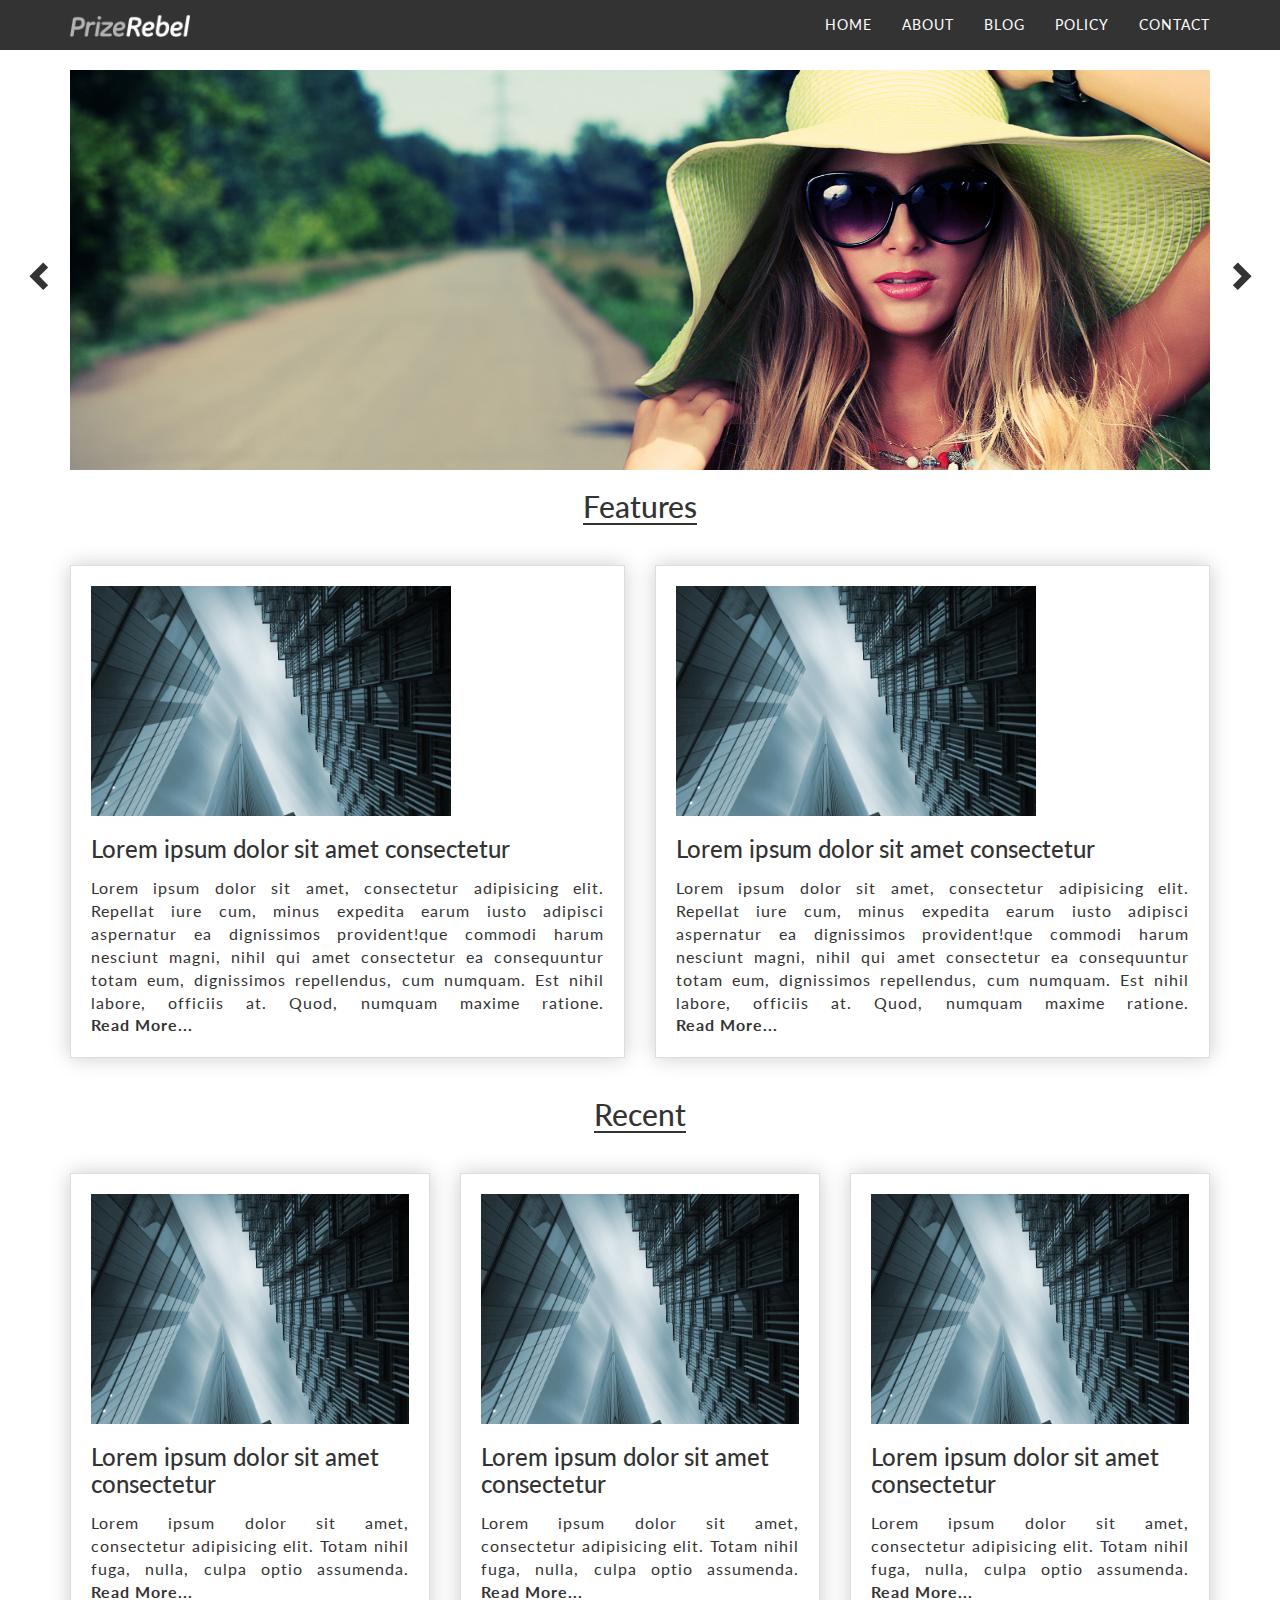
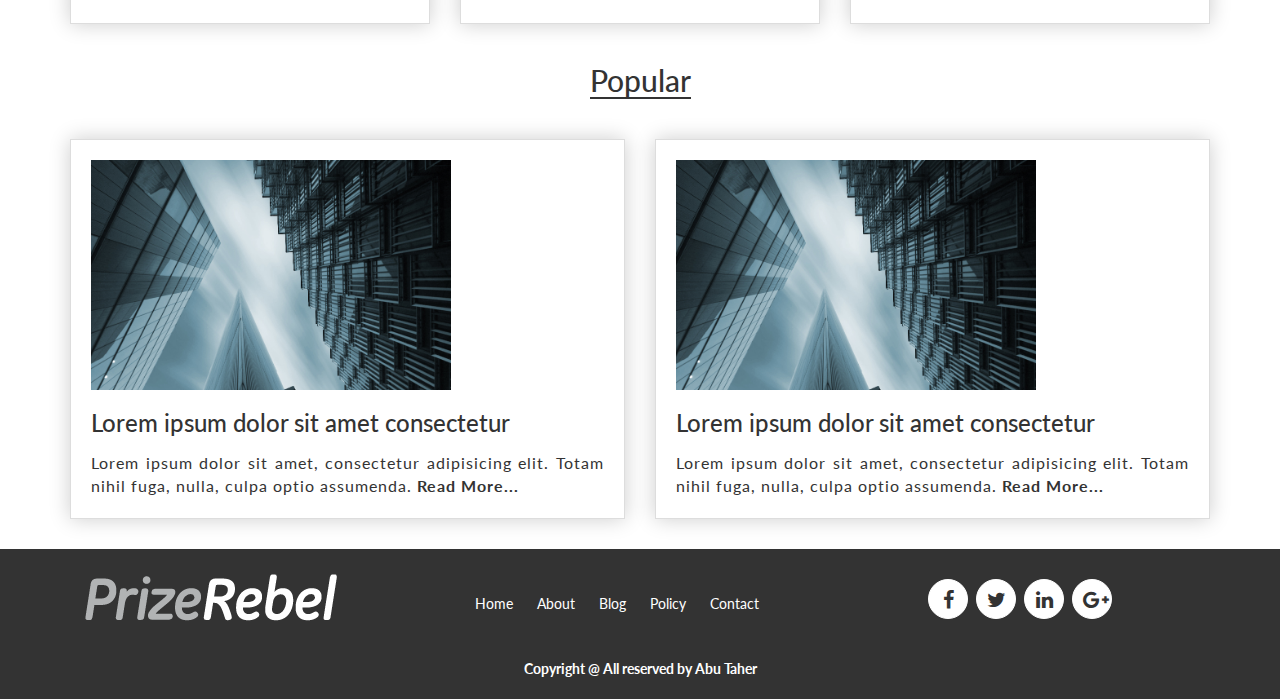
<file: Blog Template-1/index.html>
<!DOCTYPE html>
<html lang="en">
  <head>
    <meta charset="utf-8">

    <!-- Responsive Meta -->
    <meta http-equiv="X-UA-Compatible" content="IE=edge">

    <!-- IE Compatibility Meta -->
    <meta name="viewport" content="width=device-width, initial-scale=1">
    <!-- The above 3 meta tags *must* come first in the head; any other head content must come *after* these tags -->

    <!-- Page Title -->
    <title>Blog Template</title>

    <!-- Favicon -->
    <link rel="shortcut icon" href="images/favicon.ico"> 

    <!-- Google fonts -->
    <link href="https://fonts.googleapis.com/css?family=Lato:300,400,700,900" rel="stylesheet">

    <!-- Bootstrap Stylesheet -->
    <link href="assets/css/bootstrap.min.css" rel="stylesheet">
    <link rel="stylesheet" href="assets/css/font-awesome.min.css">

    <!-- Main Stylesheet -->
    <link rel="stylesheet" href="assets/css/style.css">

    <!-- Responsive Stylesheet -->
    <link rel="stylesheet" href="assets/css/responsive.css">

    <!-- HTML5 shim and Respond.js for IE8 support of HTML5 elements and media queries -->
    <!-- WARNING: Respond.js doesn't work if you view the page via file:// -->
    <!--[if lt IE 9]>
      <script src="https://oss.maxcdn.com/html5shiv/3.7.3/html5shiv.min.js"></script>
      <script src="https://oss.maxcdn.com/respond/1.4.2/respond.min.js"></script>
    <![endif]-->
  </head>
  <body>
    <!-- Header Area Start -->
    <header class="header-section">
      <div class="header-area">
        <nav class="navbar navbar-default">
          <div class="container">
            <div class="navbar-header">
              <button type="button" class="navbar-toggle" data-toggle="collapse" data-target="#myNavbar">
                <span class="icon-bar"></span>
                <span class="icon-bar"></span>
                <span class="icon-bar"></span> 
              </button>
              <a class="navbar-brand" href="#"><img src="assets/img/logo-footer@2x.png" alt=""></a>
            </div>
            <div class="collapse navbar-collapse" id="myNavbar">
              <div class="main-menu">
                <ul class="nav navbar-nav navbar-right">
                  <li><a href="index.html">Home</a></li>
                  <li><a href="about.html">About</a></li>
                  <li><a href="blog.html">Blog</a></li>
                  <li><a href="#">Policy</a></li>
                  <li><a href="contact.html">Contact</a></li>
                </ul>
              </div>
            </div>
          </div>
        </nav>
      </div>
    </header>
    <!--/.Header Area End -->

    <!-- Slider Area Start -->
    <section class="slider-section">
      <div class="container">
        <div class="header-slider">
           <div id="carousel-example-generic" class="carousel slide" data-ride="carousel">

            <!-- Indicators -->
            <ol class="carousel-indicators">
              <li data-target="#carousel-example-generic" data-slide-to="0" class="active"></li>
              <li data-target="#carousel-example-generic" data-slide-to="1"></li>
              <li data-target="#carousel-example-generic" data-slide-to="2"></li>
            </ol>

            <!-- Wrapper for slides -->
            <div class="carousel-inner" role="listbox">

              <div class="item active">
                <img src="assets/img/slide2.jpg" alt="...">          
              </div>
              <div class="item">
                <img src="assets/img/slide5.jpg" alt="...">
              </div>
              <div class="item">
                <img src="assets/img/slide6.jpg" alt="...">
              </div>         
            </div> 

            <!-- Controls -->
            <a class="left carousel-control" href="#carousel-example-generic" role="button" data-slide="prev">
              <span class="glyphicon glyphicon-chevron-left" aria-hidden="true"></span>
              <span class="sr-only">Previous</span>
            </a>
            <a class="right carousel-control" href="#carousel-example-generic" role="button" data-slide="next">
              <span class="glyphicon glyphicon-chevron-right" aria-hidden="true"></span>
              <span class="sr-only">Next</span>
            </a>

          </div>
        </div>
      </div>
    </section>
    <!--/.Slider Area End -->

    <!-- Feature Area Start -->
    <section class="feature-section common-feature">
      <div class="container">
        <div class="col-md-12 ftr-pd">
          <div class="heading">
            <h2>Features</h2>
          </div>
          <div class="row">
            <div class="col-md-6">
              <article>
                <div class="post-content">
                  <div class="post-thumbnail">
                    <a href="#"><img src="assets/img/img1.jpg" alt=""></a>
                  </div>
                  <div class="post-title">
                    <h3><a href="#">Lorem ipsum dolor sit amet consectetur</a></h3>
                  </div>
                  <div class="post-article">
                    <p>Lorem ipsum dolor sit amet, consectetur adipisicing elit. Repellat iure cum, minus expedita earum iusto adipisci aspernatur ea dignissimos provident!que commodi harum nesciunt magni, nihil qui amet consectetur ea consequuntur totam eum, dignissimos repellendus, cum numquam. Est nihil labore, officiis at. Quod, numquam maxime ratione. <a href="#">Read More...</a></p>
                  </div> 
                </div>
              </article>
            </div>
            <div class="col-md-6">
              <article>
                <div class="post-content">
                  <div class="post-thumbnail">
                    <a href="#"><img src="assets/img/img1.jpg" alt=""></a>
                  </div>
                  <div class="post-title">
                    <h3><a href="#">Lorem ipsum dolor sit amet consectetur</a></h3>
                  </div>
                  <div class="post-article">
                    <p>Lorem ipsum dolor sit amet, consectetur adipisicing elit. Repellat iure cum, minus expedita earum iusto adipisci aspernatur ea dignissimos provident!que commodi harum nesciunt magni, nihil qui amet consectetur ea consequuntur totam eum, dignissimos repellendus, cum numquam. Est nihil labore, officiis at. Quod, numquam maxime ratione. <a href="#">Read More...</a></p>
                  </div> 
                </div>
              </article>
          </div>
        </div>

      </div> <!--/.feature Container End -->
    </section> <!--/.feature Section End -->
    <!--/.Feature Area End -->

    <!-- Recent Area Start -->
    <section class="recent-section common-feature">
      <div class="container">
        <div class="col-md-12 ftr-pd">
          <div class="heading">
            <h2>Recent</h2>
          </div>
          <div class="row">
            <div class="col-md-4">
              <article>
                <div class="post-content">
                  <div class="post-thumbnail">
                    <a href="#"><img src="assets/img/img1.jpg" alt=""></a>
                  </div>
                  <div class="post-title">
                    <h3><a href="#">Lorem ipsum dolor sit amet consectetur</a></h3>
                  </div>
                  <div class="post-article">
                    <p>Lorem ipsum dolor sit amet, consectetur adipisicing elit. Totam nihil fuga, nulla, culpa optio assumenda. <a href="#">Read More...</a></p>
                  </div> 
                </div>
              </article>
            </div>
            <div class="col-md-4">
              <article>
                <div class="post-content">
                  <div class="post-thumbnail">
                    <a href="#"><img src="assets/img/img1.jpg" alt=""></a>
                  </div>
                  <div class="post-title">
                    <h3><a href="#">Lorem ipsum dolor sit amet consectetur</a></h3>
                  </div>
                  <div class="post-article">
                    <p>Lorem ipsum dolor sit amet, consectetur adipisicing elit. Totam nihil fuga, nulla, culpa optio assumenda. <a href="#">Read More...</a></p>
                  </div>
                </div>
              </article>
            </div>
            <div class="col-md-4">
              <article>
                <div class="post-content">
                  <div class="post-thumbnail">
                    <a href="#"><img src="assets/img/img1.jpg" alt=""></a>
                  </div>
                  <div class="post-title">
                    <h3><a href="#">Lorem ipsum dolor sit amet consectetur</a></h3>
                  </div>
                  <div class="post-article">
                    <p>Lorem ipsum dolor sit amet, consectetur adipisicing elit. Totam nihil fuga, nulla, culpa optio assumenda. <a href="#">Read More...</a></p>
                  </div>
                </div>
              </article>
            </div>
          </div>
        </div>
      </div> <!--/.feature Container End -->
    </section> <!--/.Recent Section End -->
    <!--/.Recent Area End -->

    <!-- Popular Area Start -->
    <section class="popular-section common-feature">
      <div class="container">
        <div class="col-md-12 ftr-pd">
          <div class="heading">
            <h2>Popular</h2>
          </div>
          <div class="row">
            <div class="col-md-6">
              <article>
                <div class="post-content">
                  <div class="post-thumbnail">
                    <a href="#"><img src="assets/img/img1.jpg" alt=""></a>
                  </div>
                  <div class="post-title">
                    <h3><a href="#">Lorem ipsum dolor sit amet consectetur</a></h3>
                  </div>
                  <div class="post-article">
                    <p>Lorem ipsum dolor sit amet, consectetur adipisicing elit. Totam nihil fuga, nulla, culpa optio assumenda. <a href="#">Read More...</a></p>
                  </div> 
                </div>
              </article>
            </div>
            <div class="col-md-6">
              <article>
                <div class="post-content">
                  <div class="post-thumbnail">
                    <a href="#"><img src="assets/img/img1.jpg" alt=""></a>
                  </div>
                  <div class="post-title">
                    <h3><a href="#">Lorem ipsum dolor sit amet consectetur</a></h3>
                  </div>
                  <div class="post-article">
                    <p>Lorem ipsum dolor sit amet, consectetur adipisicing elit. Totam nihil fuga, nulla, culpa optio assumenda. <a href="#">Read More...</a></p>
                  </div>
                </div>
              </article>
            </div>
          </div>
        </div>
      </div> <!--/.feature Container End -->
    </section> <!--/.Popular Section End -->
    <!--/.Popular Area End -->

    <!-- Footer Area Start -->
    <section class="footer-section">
      <div class="footer-area">
        <div class="container">
          <div class="col-md-12">
            <div class="row">
              <div class="col-md-4">
                <div class="footer-1">
                  <div class="footer-logo">
                    <a href="#"><img src="assets/img/logo-footer@2x.png" alt=""></a>
                  </div>
                </div>
              </div>
              <div class="col-md-4">
                <div class="footer-2">
                  <div class="footer-menu">
                    <ul>
                      <li><a href="#">Home</a></li>
                      <li><a href="#">About</a></li>
                      <li><a href="#">Blog</a></li>
                      <li><a href="#">Policy</a></li>
                      <li><a href="#">Contact</a></li>
                    </ul>
                  </div>
                </div>
              </div>
              <div class="col-md-4">
                <div class="footer-3">
                  <div class="footer-social">
                    <ul>
                      <li><a href="#"><i class=" fa fa-facebook"></i></a></li>
                      <li><a href="#"><i class=" fa fa-twitter"></i></a></li>
                      <li><a href="#"><i class=" fa fa-linkedin"></i></a></li>
                      <li><a href="#"><i class=" fa fa-google-plus"></i></a></li>
                    </ul>
                  </div>
                </div>
              </div>
            </div>
          </div>
        </div>
      </div>
      <div class="footer-copy text-center">
        <p>Copyright @ All reserved by Abu Taher</p>
      </div>
    </section>
    <!-- Footer Area End -->


    <!-- jQuery (necessary for Bootstrap's JavaScript plugins) -->
    <script src="https://ajax.googleapis.com/ajax/libs/jquery/1.12.4/jquery.min.js"></script>
    <script>window.jQuery || document.write('<script src="assets/js/jquery.min.js"><\/script>')</script>
    <!-- Include all compiled plugins (below), or include individual files as needed -->
    <script src="assets/js/bootstrap.min.js"></script>
    <script src="assets/js/custom.js"></script>
  </body>
</html>
</file>
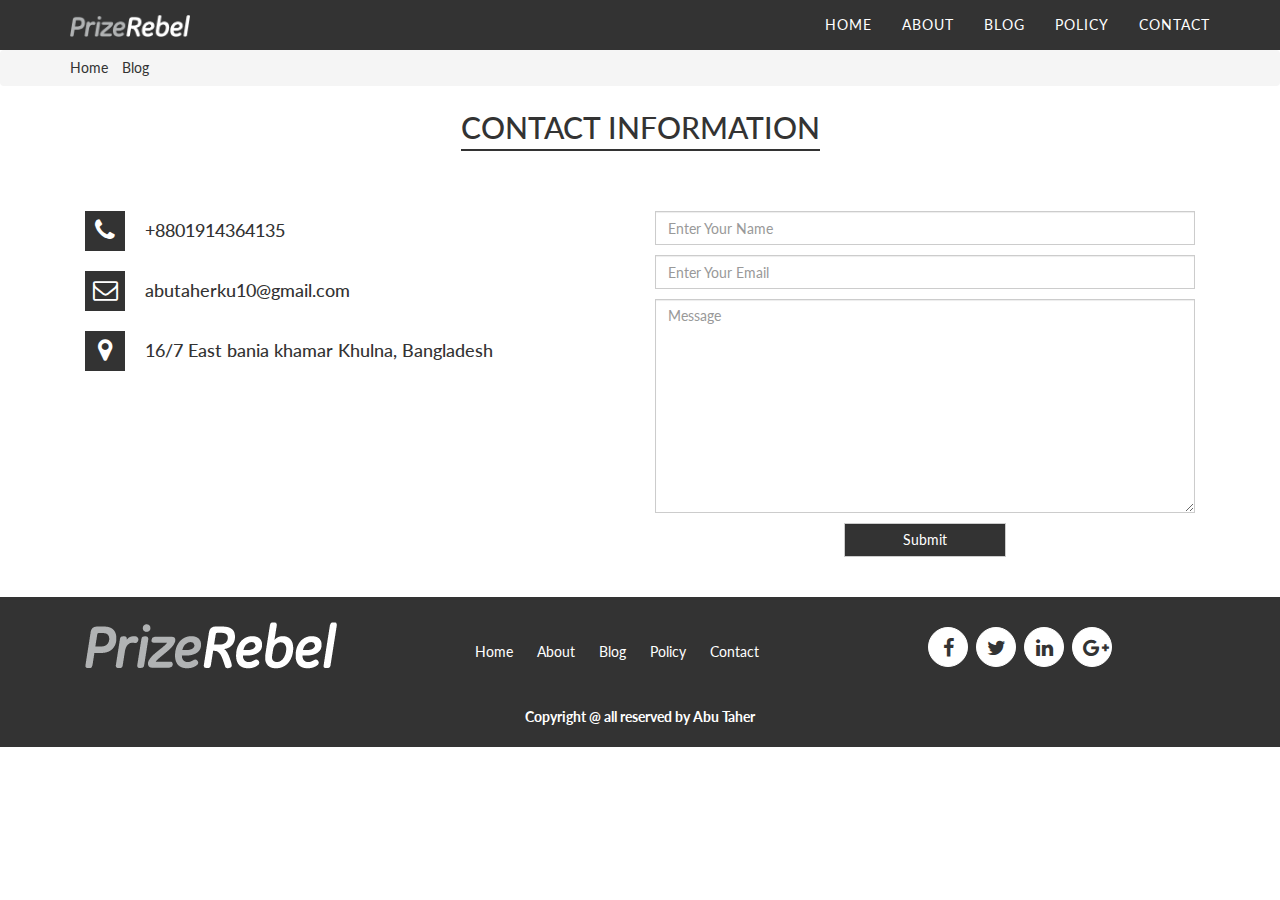
<file: Blog Template-1/contact.html>
<!DOCTYPE html>
<html lang="en">
  <head>
    <meta charset="utf-8">

    <!-- Responsive Meta -->
    <meta http-equiv="X-UA-Compatible" content="IE=edge">

    <!-- IE Compatibility Meta -->
    <meta name="viewport" content="width=device-width, initial-scale=1">
    <!-- The above 3 meta tags *must* come first in the head; any other head content must come *after* these tags -->

    <!-- Page Title -->
    <title>Blog Template</title>

    <!-- Favicon -->
    <link rel="shortcut icon" href="images/favicon.ico"> 

    <!-- Google fonts -->
    <link href="https://fonts.googleapis.com/css?family=Lato:300,400,700,900" rel="stylesheet">

    <!-- Bootstrap Stylesheet -->
    <link href="assets/css/bootstrap.min.css" rel="stylesheet">
    <link rel="stylesheet" href="assets/css/font-awesome.min.css">

    <!-- Main Stylesheet -->
    <link rel="stylesheet" href="assets/css/style.css">

    <!-- Responsive Stylesheet -->
    <link rel="stylesheet" href="assets/css/responsive.css">

    <!-- HTML5 shim and Respond.js for IE8 support of HTML5 elements and media queries -->
    <!-- WARNING: Respond.js doesn't work if you view the page via file:// -->
    <!--[if lt IE 9]>
      <script src="https://oss.maxcdn.com/html5shiv/3.7.3/html5shiv.min.js"></script>
      <script src="https://oss.maxcdn.com/respond/1.4.2/respond.min.js"></script>
    <![endif]-->
  </head>
  <body>
    <!-- Header Area Start -->
    <header class="header-section">
      <div class="header-area">
        <nav class="navbar navbar-default">
          <div class="container">
            <div class="navbar-header">
              <button type="button" class="navbar-toggle" data-toggle="collapse" data-target="#myNavbar">
                <span class="icon-bar"></span>
                <span class="icon-bar"></span>
                <span class="icon-bar"></span> 
              </button>
              <a class="navbar-brand" href="#"><img src="assets/img/logo-footer@2x.png" alt=""></a>
            </div>
            <div class="collapse navbar-collapse" id="myNavbar">
              <div class="main-menu">
                <ul class="nav navbar-nav navbar-right">
                  <li><a href="index.html">Home</a></li>
                  <li><a href="about.html">About</a></li>
                  <li><a href="blog.html">Blog</a></li>
                  <li><a href="#">Policy</a></li>
                  <li><a href="contact.html">Contact</a></li>
                </ul>
              </div>
            </div>
          </div>
        </nav>
      </div>
    </header>
    <!--/.Header Area End -->

    <!-- Breadcumb Area Start -->
    <section class="bredcumb-section">
      <div class="breadcrumb">
        <div class="container">
          <div class="breadcrumb-inner">
            <ul class="list-inline list-unstyled">
              <li><a href="#">Home</a></li>
              <li class='active'>Blog</li>
            </ul>
          </div>
        </div>
      </div>
    </section>
    <!--/.Breadcumb Area End -->

    <!-- Contact Area Start -->
    <section class="contact-section">
      <div class="container">
        <div class="col-md-12">
          <div class="contact-title">
            <h2>Contact Information</h2>
          </div>
          <div class="row">
            <div class="col-md-6">
              <div class="contatc-details">
                <div class="contatc-info">
                  <div class="contact-icon">
                    <i class="fa fa-phone"></i>
                  </div>
                  <div class="contact-content">
                    <h4>+8801914364135</h4>
                  </div> 
                </div>
                <div class="contatc-info">
                  <div class="contact-icon">
                    <i class="fa fa-envelope-o"></i>
                  </div>
                  <div class="contact-content">
                    <h4>abutaherku10@gmail.com</h4>
                  </div> 
                </div>
                <div class="contatc-info">
                  <div class="contact-icon">
                    <i class="fa fa-map-marker"></i>
                  </div>
                  <div class="contact-content">
                    <h4>16/7 East bania khamar Khulna, Bangladesh</h4>
                  </div> 
                </div>
              </div>
            </div>
            <div class="col-md-6">
              <div class="contact-form">
                <form action="">
                  <div class="name">
                    <input class="form-control" type="text" placeholder="Enter Your Name">
                  </div>
                  <div class="email">
                    <input class="form-control" type="email" placeholder="Enter Your Email">
                  </div>
                  <div class="textarea">
                    <textarea name="" class="form-control" id="" cols="30" rows="10" placeholder="Message"></textarea>
                  </div>
                  <div class="submit">
                    <button class="form-control">Submit</button>
                  </div>
                </form>
              </div>
            </div>
          </div>
        </div>  
      </div>
    </section>
    <!--/.Contact Area End -->

    <!-- Footer Area Start -->
    <section class="footer-section">
      <div class="footer-area">
        <div class="container">
          <div class="col-md-12">
            <div class="row">
              <div class="col-md-4">
                <div class="footer-1">
                  <div class="footer-logo">
                    <a href="#"><img src="assets/img/logo-footer@2x.png" alt=""></a>
                  </div>
                </div>
              </div>
              <div class="col-md-4">
                <div class="footer-2">
                  <div class="footer-menu">
                    <ul>
                      <li><a href="#">Home</a></li>
                      <li><a href="#">About</a></li>
                      <li><a href="#">Blog</a></li>
                      <li><a href="#">Policy</a></li>
                      <li><a href="#">Contact</a></li>
                    </ul>
                  </div>
                </div>
              </div>
              <div class="col-md-4">
                <div class="footer-3">
                  <div class="footer-social">
                    <ul>
                      <li><a href="#"><i class=" fa fa-facebook"></i></a></li>
                      <li><a href="#"><i class=" fa fa-twitter"></i></a></li>
                      <li><a href="#"><i class=" fa fa-linkedin"></i></a></li>
                      <li><a href="#"><i class=" fa fa-google-plus"></i></a></li>
                    </ul>
                  </div>
                </div>
              </div>
            </div>
          </div>
        </div>
      </div>
      <div class="footer-copy text-center">
        <p>Copyright @ all reserved by Abu Taher</p>
      </div>
    </section>
    <!-- Footer Area End -->


    <!-- jQuery (necessary for Bootstrap's JavaScript plugins) -->
    <script src="https://ajax.googleapis.com/ajax/libs/jquery/1.12.4/jquery.min.js"></script>
    <script>window.jQuery || document.write('<script src="assets/js/jquery.min.js"><\/script>')</script>
    <!-- Include all compiled plugins (below), or include individual files as needed -->
    <script src="assets/js/bootstrap.min.js"></script>
    <script src="assets/js/custom.js"></script>
  </body>
</html>
</file>
<file: Blog Template-1/assets/css/style.css>
/*
----------------------------------------------------------------------------------

    Template Name: Abu Taher- Testimonial section
    Template URI: demo.ataher.com
    Description: Abu Taher is a clean and professional web developer
    Author: W3cops
    Author URI: http://ataher.com/
    Version: 1.0  

-------------------------------------------------------
*/

/*
-----------------------
TABLE OF CONTENTS
-----------------------
1. Fonts
2. Reset
3. Global
4. Services
*/

/*
-----------------------
Fonts
-----------------------
*/
@import url('https://fonts.googleapis.com/css?family=Lato:300,400,700,900');
/* 

/*
-----------------------
Reset
-----------------------
*/
* {
    margin:0px;
    padding:0px;
    border:none;
    outline:none;
}
/* 

/*
-----------------------
Global Settings
-----------------------
*/
body {
  font-family: 'Lato', sans-serif;
  font-weight: normal;
  font-style: normal;
  font-size: 14px;
}

.h1, .h2, .h3, h1, h2, h3, .h4, .h5, .h6, h4, h5, h6 {
    margin: 0;
}

p {
  margin: 0;
}

a,
a:focus,
a:hover,
i,
span {
    display: inline-block
}

a,
a:focus,
a:hover {
    text-decoration: none;
    color: inherit;
    -webkit-transition: all .3s;
    transition: all .3s
}

ul {
  margin: 0;
  padding: 0;
}
ul li {
  list-style: none;
}

img {
  width: 100%;
}

.heading {
  text-align: center;
}
.heading h2 {
  display: inline-block;
  border-bottom: 2px solid #333;
}
/* 

/*
-----------------------
HEADER AREA CSS
-----------------------
*/
.header-section {}
.header-section .navbar {
    border-radius: 0;
    border: none;
}
.header-section .navbar-default {
    background-color: #333;
    margin-bottom: 0;
}
.header-section .navbar-brand {
    width: 150px;
    padding: 10px 150x;
}
.header-section .navbar-brand:hover {
    color: #fff;
}
.header-section .navbar-brand .main-menu {}
.header-section .navbar-default .navbar-nav>li>a {
    color: #fff;
    text-transform: uppercase;
    letter-spacing: 1px;
    position: relative;
}
.header-section .navbar-default .navbar-nav>li:last-child a {
    padding-right: 0;
}
.header-section .navbar-default .navbar-nav>li>a:before {
    content: "";
    width: 0;
    border-bottom: 2px solid #fff;
    position: absolute;
    bottom: 7px;
    left: 20%;
}
.header-section .navbar-default .navbar-nav>li>a:hover:before {
    width: 60%;
    transition: 0.3s;
}
.header-section .navbar-default .navbar-toggle {
    border-color: #fff;
    border-radius: 0;
}
.header-section .navbar-default .navbar-toggle .icon-bar {
    background-color: #fff;
}
/*
-----------------------
SLIDER AREA CSS
-----------------------
*/
.slider-section {}
.slider-section .header-slider {
    margin: 20px 0;
}
.slider-section .header-slider .carousel slide {}
.slider-section .header-slider .carousel-indicators {
  display: none;
}
.slider-section .header-slider .carousel-inner {}
.slider-section .header-slider .carousel-inner img {
    width: 100%;
    height: 400px;
}
.carousel-control {
    opacity: 1; 
    margin: 0 -120px;
    color: #333;
    text-shadow: none;
}
.carousel-control:hover, .carousel-control:focus {
    color: #333;
}
.carousel-control.right {
    background-image: none;
}
.carousel-control.left {
    background-image: none;
}

/*
-----------------------
BREDCUMB AREA CSS
-----------------------
*/

/*
-----------------------
ABOUT AREA CSS
-----------------------
*/
.about-section .ftr-pd {
  padding: 0;
}
.about-section .heading {
  margin-bottom: 40px;
}
.about-section .post-article {}
.about-section .border-dsn {
  border-left: 4px solid #333;
  margin-left: 30px;
  padding-left: 10px;
}
.about-section .aside-area {
    border: 1px solid #ddd;
}

/*
-----------------------
FEATURE AREA CSS
-----------------------
*/
.feature-section {}
.feature-section .ftr-pd {
    padding: 0;
}
.feature-section .heading {
  margin-bottom: 40px;
}
.feature-section .heading h2 {}
.common-feature .post-content {
    padding: 20px;
    border: 1px solid #ddd;
    box-shadow: 0 0px 20px rgba(0,0,0,.2);
}
.common-feature .post-title {
    margin-bottom: 15px;
}
.common-feature .post-thumbnail {
    margin-bottom: 20px;
}
.common-feature .post-thumbnail img {
    width: 100%;
    height: 230px;
}
.common-feature .post-article p {
    font-size: 16px;
    letter-spacing: 1px;
    text-align: justify;
}
.common-feature .post-article p a {
    font-weight: 700;
}
/*
-----------------------
RECENT AREA CSS
-----------------------
*/
.recent-section .ftr-pd {
  padding: 0;
}
.recent-section .heading {
  margin: 40px 0;
}
/*
-----------------------
POPULAR AREA CSS
-----------------------
*/
.popular-section .ftr-pd {
  padding: 0;
}
.popular-section .heading {
  margin: 40px 0;
}
/*
-----------------------
BLOG AREA CSS
-----------------------
*/
.blog-section .article-area {
  padding-left: 0;
}
.blog-section .post-content {
    padding: 20px;
    border: 1px solid #ddd;
}
.blog-section .post-title {
    margin-bottom: 15px;
}
.blog-section .post-title h2 {}
.blog-section .post-meta {
    margin-bottom: 10px;
}
.blog-section .post-meta h6 {}
.blog-section .post-meta span {
    font-weight: 900;
}
.blog-section .post-thumbnail {
    margin-bottom: 20px;
}
.blog-section .post-thumbnail img {
    width: 100%;
    height: 330px;
}
.blog-section .post-article {}
.blog-section .post-article p {
    font-size: 16px;
    word-spacing: 3px;
    letter-spacing: 1px;
    text-align: justify;
}
.blog-section .post-article p a {
    font-weight: 700;
}
.blog-section .aside-area {
  border: 1px solid #ddd;
}
.blog-section .pagination-area li a {
    margin-right: 5px;
    color: #333;
    font-weight: 700;
}
.blog-section .pagination>li>a:hover, .pagination>li>a:focus {
    color: #fff;
    background-color: #333;
    border-color: #fff;
}
.blog-section .pagination>li:first-child>a, 
.pagination>li:first-child>span {
    border-top-left-radius: 0;
    border-bottom-left-radius: 0;
}
.blog-section .pagination>li:last-child>a, 
pagination>li:last-child>span {
    border-top-right-radius: 0;
    border-bottom-right-radius: 0;
}
/*
-----------------------
SIDEBAR AREA CSS
-----------------------
*/
.sidebar-area {
    margin: 25px 0;
}
.sidebar-area .widget-area {
    margin-bottom: 40px;
}
.sidebar-area .widget-title {
    border-bottom: 1px solid #ddd;
    padding-bottom: 5px;
}
.sidebar-area .widget-title h3 {
    font-size: 13px;
    font-weight: 900;
    text-transform: uppercase;
}
.sidebar-area .widget-container {
    margin-top: 10px;
}
.sidebar-area .search-text {
  position: relative;
  border: 1px solid #333;
  padding: 5px 10px;
}
.sidebar-area .search-btn:after {
    content: "\f002";
    font-family: fontawesome;
    font-size: 13px;
    position: absolute;
    top: 7px;
    right: 10px;
    background-color: #fff;
    padding-left: 10px;
}
.sidebar-area .sidebar-recent-post img {
  height: auto;
}
.sidebar-area .sidebar-recent-post h2 {
    font-size: 14px;
    letter-spacing: 0px;
}
.sidebar-area .sidebar-category li:before {
    content: ">";
    font-size: 13px;
    margin-left: 0;
}
/*
-----------------------
FOOTER AREA CSS
-----------------------
*/
.footer-section {
  margin-top: 30px;
}
.footer-section .footer-area {
  position: relative;
  background-color: #333;
  color: #fff;
  padding: 30px 0;
}
.footer-section ul li {
  display: inline-block;
  padding: 0 10px;
}
.footer-section .footer-1 .footer-logo{
  position: relative;
  top: -5px;
}
.footer-section .footer-2 .footer-menu {
  margin-top: 15px;
  margin-bottom: 15px;
}
.footer-section .footer-3 .footer-social ul li {
    width: 40px;
    height: 40px;
    border: 1px solid #fff;
    border-radius: 50%;
    padding: 10px;
    line-height: 10px;
    text-align: center;
    background-color: #fff;
    color: #333;
    font-size: 20px;
    margin: 0 2px;
}
.footer-section .footer-social {
    text-align: center;
}
.footer-section .footer-copy {
    background-color: #333;
    color: #fff;
    padding-bottom: 20px;
    font-weight: 700;
}
/*
-----------------------
CONTACT AREA CSS
-----------------------
*/
.contact-section {}
.contact-section .contact-title {
    text-align: center;
    margin-bottom: 60px;
    text-transform: uppercase;
}
.contact-section .contact-title h2 {
    border-bottom: 2px solid #333;
    display: inline-block;
    padding: 5px 0;
}
.contact-section .contatc-details {}
.contact-section .contatc-info {
    margin-bottom: 20px;
}
.contact-section .contact-icon {
    width: 40px;
    height: 40px;
    border: 1px solid #333;
    background-color: #333;
    color: #fff;
    text-align: center;
    line-height: 35px;
    font-size: 25px;
    float: left;
    margin-right: 20px;
}
.contact-section .contact-content {
    padding: 10px 0;
}
.contact-section .form-control {
    border-radius: 0;
    margin-bottom: 10px;
}
.contact-section .submit {
  width: 30%;
  margin: 0 35%;
}
.contact-section textarea {}
.contact-section .submit .form-control {
  background-color: #333;
  color: #fff;
}
</file>
<file: Blog Template-1/assets/css/responsive.css>
/* Responsive */
@media only screen and (min-width: 1200px) and (max-width: 1235px) {
	
}
@media only screen and (min-width: 1024px) and (max-width: 1440px) {

	
}

/* Medium Devices, Tablet, Mobile */    
@media only screen and (min-width: 768px) and (max-width: 1024px) {
	.carousel-control {
	    margin: -10px;
	    color: #fff;
	}
}

        
@media only screen and (min-width: 426px) and (max-width: 768px) {
	.carousel-control {
	    margin: 0px;
	    color: #fff;
	}
}
     
@media only screen and (min-width: 0px) and (max-width: 425px) {	
	.header-section .navbar-default .navbar-nav>li>a {
	    text-align: center;
	}
	.header-section .navbar-default .navbar-nav>li>a:before {
	    bottom: 0;
	}
	.bredcumb-section .list-inline {
	    margin-left: -20px;
	}
	.blog-section .article-area {
	    padding-right: 0;
	}
	.blog-section .post-title h2 {
	    font-size: 20px;
	}
	.blog-section .post-thumbnail img {
	    height: auto;
	}
	.footer-section ul li {
	    padding: 0 6px;
	}
	.slider-section .header-slider .carousel-inner img {
	    width: 100%;
	    height: 200px;
	}
	.carousel-control {
	    margin: 0px;
	    color: #fff;
	}

}
</file>
